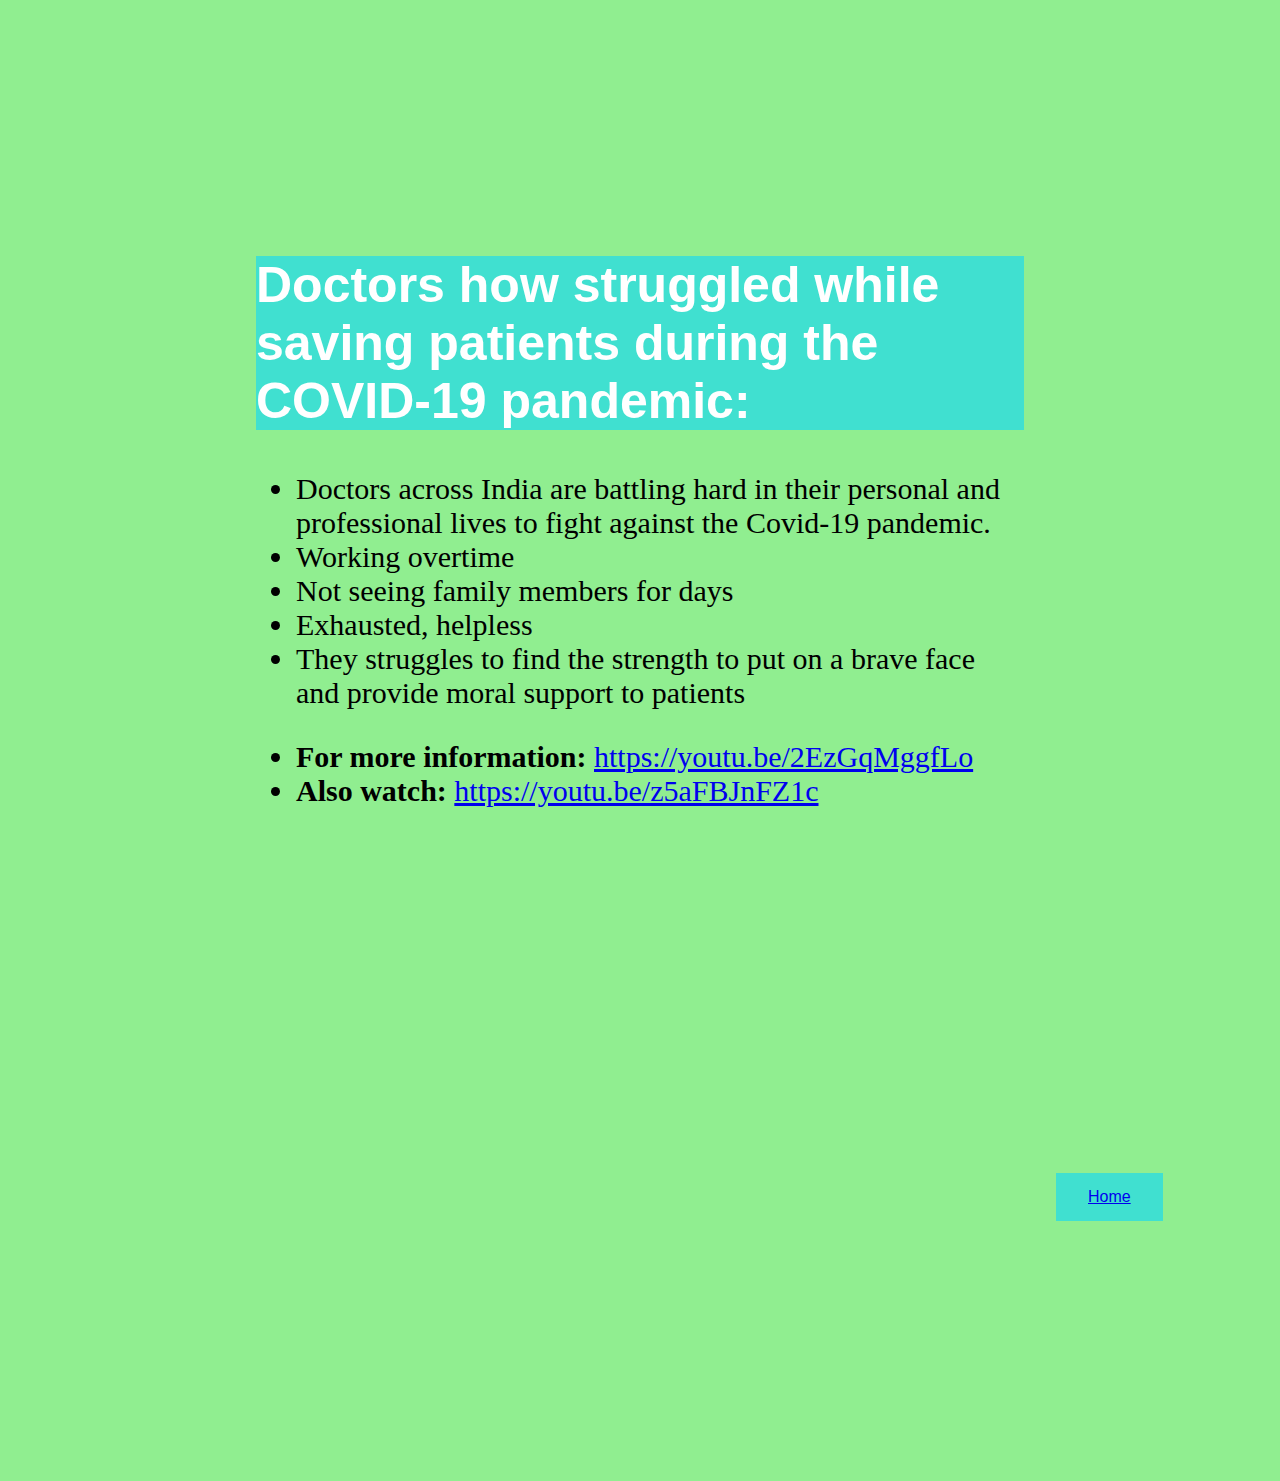
<file: code file/page1.html>
<html>

<head>
    <title>Tribute to doctors</title>
    <link rel="stylesheet" href="page1.css">
</head>

<body>

    <h2 class="heading">Doctors how struggled while saving patients during the COVID-19 pandemic:</h2>
    <p>
    <ul>
        <li>Doctors across India are battling hard in their personal and professional lives to fight against the
            Covid-19 pandemic. </li>
        <li>Working overtime</li>
        <li>Not seeing family members for days</li>
        <li>Exhausted, helpless</li>
        <li>They struggles to find the st­r­ength to put on a brave face and provide moral support to patients</li>
    </ul>
    <ul>
        <li><strong>For more information:</strong> <a
                href="https://youtu.be/2EzGqMggfLo">https://youtu.be/2EzGqMggfLo</a><br></li>
        <li><strong>Also watch:</strong> <a href="https://youtu.be/z5aFBJnFZ1c">https://youtu.be/z5aFBJnFZ1c</a> </li>
    </ul>
    <iframe width="560" height="315" src="https://www.youtube.com/embed/z5aFBJnFZ1c" title="YouTube video player"
        frameborder="0" allow="accelerometer; autoplay; clipboard-write; encrypted-media; gyroscope; picture-in-picture"
        allowfullscreen></iframe>

    </p>
    <button><a href="index.html">Home</a></button>

</body>

</html>
</file>
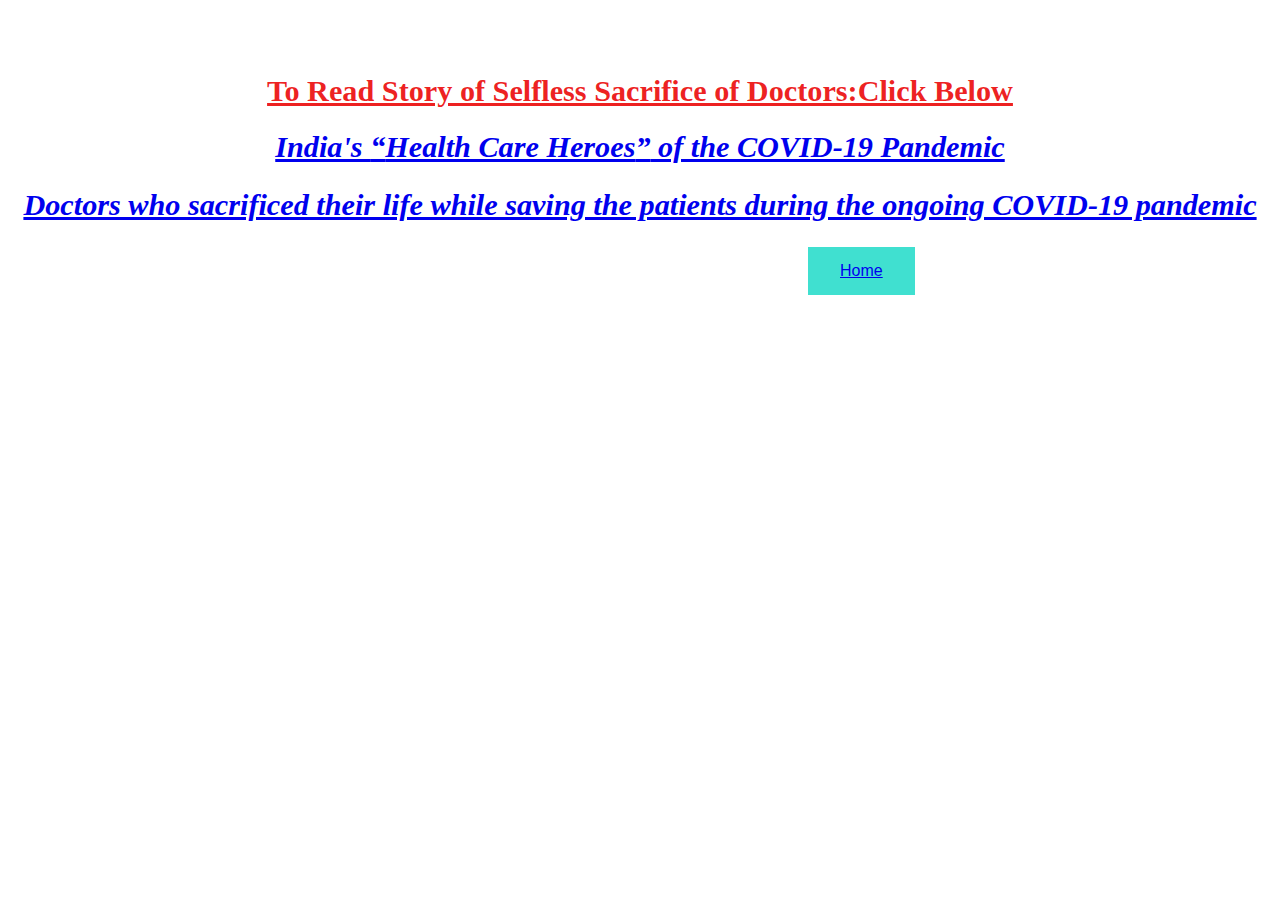
<file: code file/page2.html>
<!DOCTYPE html>
<html lang="en">

<head>
    <meta charset="UTF-8">
    <meta name="viewport" content="width=device-width, initial-scale=1.0">
    <title>The Real Heroes</title>
    <link rel="icon" href="">
    <link rel="stylesheet" href="page2.css">
</head>

<body>

    <div class="article">
        <br>
        <br>
        <h1><strong>To Read Story of Selfless Sacrifice of Doctors:Click Below</strong></h1>
        <p>

            <a style="font-size: 8mm;"
                href="https://fit.thequint.com/coronavirus/remembering-our-covid-martyrs-stories-of-doctors-weve-lost#read-more"><i><strong>India's
                        <q>Health Care Heroes</q> of the COVID-19 Pandemic</strong></i></a><br>
            <br>
            <a style="font-size: 8mm;" href="https://www.ncbi.nlm.nih.gov/pmc/articles/PMC7350477/"><i><strong>Doctors
                        who sacrificed their life while saving the patients during the ongoing COVID-19
                        pandemic</strong></i></a><br>

        </p>
        <button><a href="index.html">Home</a></button>


    </div>
</body>

</html>
</file>
<file: code file/page1.css>
body {
    background-image: url(https://img.freepik.com/free-vector/clean-medical-background_53876-97927.jpg?size=626&ext=jpg);
    background-repeat: no-repeat;
    background-position: center;
    background-size: contain;
    margin: 20%;
    background-color: lightgreen;
}

h2 {
    font-family: Arial, Helvetica, sans-serif;
    color: white;
    font-size: 30;
}

.heading {
    font-family: Arial, Helvetica, sans-serif;
    color: white;
    font-size: 50;
    background-color: turquoise;
}

p {
    color: rgb(19, 17, 17);
    font-weight: bold;
    font-family: 'Times New Roman', Times, serif;
}

ul {
    font-size: 30;
}

button {
    border: none;
    color: white;
    padding: 15px 32px;
    text-align: center;
    text-decoration: none;
    display: inline-block;
    font-size: 16px;
    margin: 4px 800px;
    cursor: pointer;
    background-color: turquoise;
}
</file>
<file: code file/page2.css>
body {
    height: 10px;
    background-image: url("https://img.freepik.com/free-vector/clean-medical-background_53876-97927.jpg?size=626&ext=jpg");
    background-repeat: no-repeat;
    background-size: cover;
}

.article h1 {
    font-size: 8mm;
    text-align: center;
    color: rgba(236, 20, 20, 0.945);
    text-decoration: underline;
}

.article {
    background-image: url("http://prod-upp-image-read.ft.com/70d4eece-7438-11ea-90ce-5fb6c07a27f2");
    background-repeat: no-repeat;
    background-attachment: fixed;
    background-size: 115%;
    height: 800px;
    font-size: 20px;
    text-align: center;
}

a:visited {
    color: rgb(118, 17, 131);
}

a:hover {
    background-color: lightpink;
}

button {
    border: none;
    color: white;
    padding: 15px 32px;
    text-align: center;
    text-decoration: none;
    display: inline-block;
    font-size: 16px;
    margin: 4px 800px;
    cursor: pointer;
    background-color: turquoise;
}
</file>
